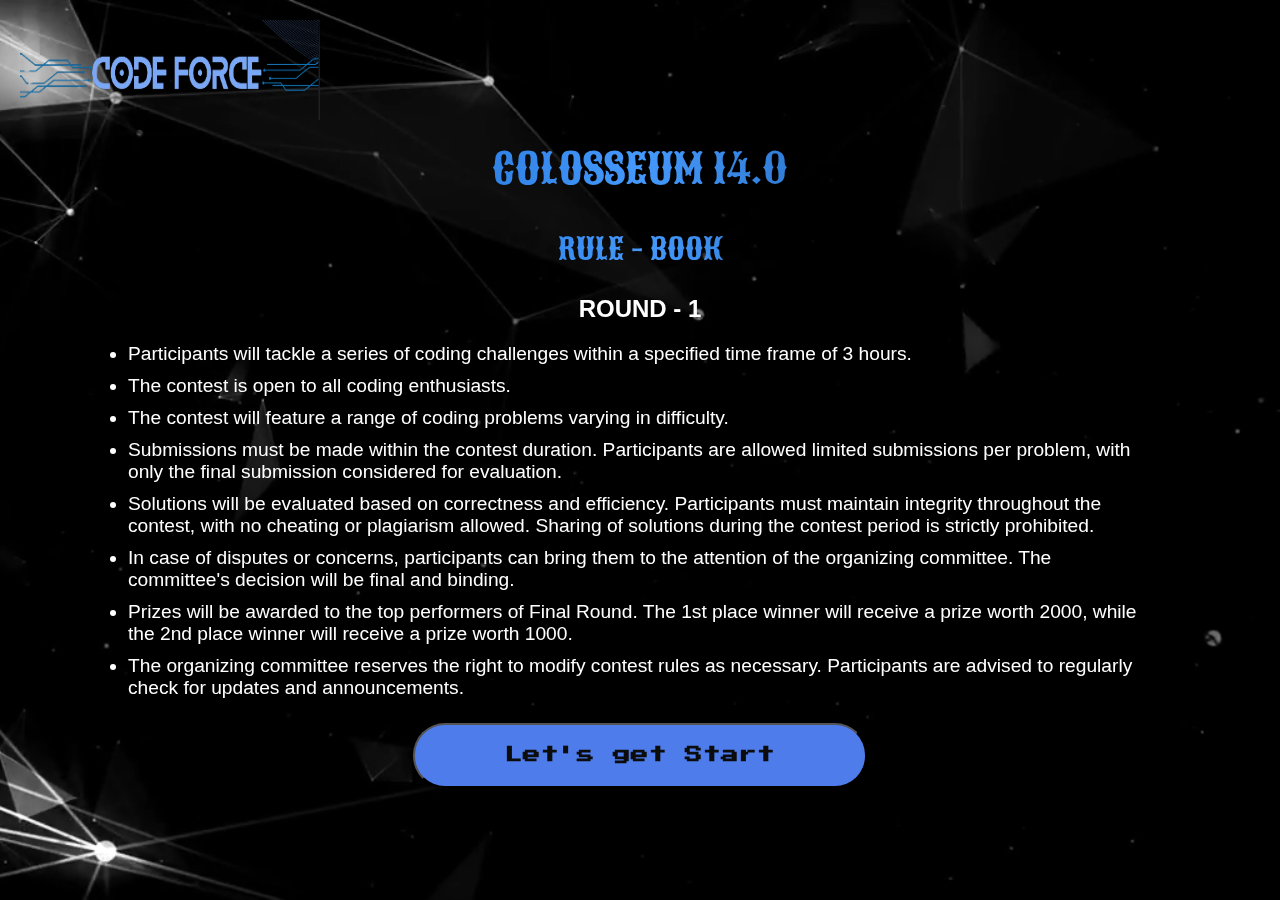
<file: ccc.html>
<!DOCTYPE html>
<html lang="en">
<head>
    <meta charset="UTF-8">
    <meta name="viewport" content="width=device-width, initial-scale=1.0">
    <title>cc_rule</title>
    <style>
        @import url('https://fonts.googleapis.com/css2?family=Sancreek&display=swap');

        @import url('https://fonts.googleapis.com/css2?family=Press+Start+2P&family=Sancreek&display=swap');

        body {
            margin: 0;
            padding: 0;
            font-family: 'Arial', sans-serif; /* Use your preferred font here */
            display: flex;
            justify-content: center;
            align-items: center;
            min-height: 100vh;
            background-color: #000; /* Set background color */
        }

        #video-background {
            position: fixed;
            top: 0;
            left: 0;
            width: 100vw; /* Set video width to 100% of viewport width */
            height: 100vh; /* Set video height to 100% of viewport height */
            object-fit: cover; /* Ensure the video covers the entire viewport */
            z-index: -1; /* Make sure the video is behind other content */
        }

        #content {
            width: 80%; /* Set width of content */
            padding: 20px; /* Adjust padding as needed */
            color: white; /* Text color */
            text-align: center; /* Center align content */
        }

        #logo {
            position: absolute;
            top: 20px; /* Adjust top position */
            left: 20px; /* Adjust left position */
            width: 300px; /* Adjust width of logo using rem units */
            height: 100px; /* Maintain aspect ratio */
        }

        /* Style the text and paragraphs as needed */
        .heading {
            font-size: 42px;
            font-weight: bold;
            font-family: "Sancreek", serif;
            font-weight: 400;
            font-style: normal;
            background: linear-gradient(90deg, rgba(0,85,200,0.8688725490196079) 0%, rgba(69,153,252,1) 50%, rgba(0,91,200,0.633578431372549) 100%);
            -webkit-background-clip: text; /* Clip the gradient to the text */
            -webkit-text-fill-color: transparent; /* Set text color to transparent to reveal the gradient */
        }

        
        .txt2 {
            color: white;
        }

        #subheading {
            background: linear-gradient(90deg, rgba(0,85,200,0.8688725490196079) 0%, rgba(69,153,252,1) 50%, rgba(0,91,200,0.633578431372549) 100%);
            font-size: 30px;
            font-family: "Sancreek", serif;
            font-weight: 400;
            font-style: normal;
            margin-top: 30px; /* Adjust space between heading and subheading */
           
            -webkit-background-clip: text; /* Clip the gradient to the text */
            -webkit-text-fill-color: transparent;
        }

        #rules {
            list-style-type: disc; /* Use disc as list item marker */
            padding: 0;
            font-size: 1.2rem;
            margin-bottom:50px; /* Set font size */
        }

        #rules li {
            text-align: left; /* Align list items to the left */
            margin-bottom: 10px; /* Adjust spacing between list items */
        }

        button a.active {
            background-color: rgb(78, 125, 235);
            color: #0c0c0c;
            font-weight: bold;
            font-size: 1.1rem;
            padding: 20px 50px;
            text-decoration: none;
        }

        button{
         
    padding: 20px 40px;
    border-radius: 32px;
    background-color: rgb(78, 125, 235);;
    color: black;
    margin-top: -60px;

}
button>a{
    color: black;
    text-decoration: none;
    font-size: larger;
    font-family: "Press Start 2P", system-ui;
    font-weight: 400;
    font-style: normal;
}
button:hover{
    box-shadow: 0 0 40px  rgb(78, 125, 235);;
}
        /* button a.active:hover {
            cursor: pointer;
            box-shadow: 0 0 40px rgb(5, 227, 209);
        } */
    </style>
</head>
<body>
    <video id="video-background" src="./Dark Background Web (1).mp4" autoplay loop muted></video>
    <img id="logo" src="./Screenshot_2024-04-03_140445-removebg-preview.png" alt="Your Logo">
    <div id="content">
        <h1 class="heading">COLOSSEUM <span class="txt2">14.0</span></h1>
        <h2 id="subheading">RULE  -  BOOK</h2>
        <h2 id="sub">ROUND  -  1  </h2>
        <ul id="rules">
            <li>Participants will tackle a series of coding challenges within a specified time frame of 3 hours.</li>
            <li>The contest is open to all coding enthusiasts.</li>
            <li>The contest will feature a range of coding problems varying in difficulty.</li>
            <li>Submissions must be made within the contest duration. Participants are allowed limited submissions per problem, with only the final submission considered for evaluation.</li>
            <li>Solutions will be evaluated based on correctness and efficiency. Participants must maintain integrity throughout the contest, with no cheating or plagiarism allowed. Sharing of solutions during the contest period is strictly prohibited.</li>
            <li>In case of disputes or concerns, participants can bring them to the attention of the organizing committee. The committee's decision will be final and binding.</li>
            <li>Prizes will be awarded to the top performers of Final Round. The 1st place winner will receive a prize worth 2000, while the 2nd place winner will receive a prize worth 1000.</li>
            <li>The organizing committee reserves the right to modify contest rules as necessary. Participants are advised to regularly check for updates and announcements.</li>
        </ul>
        <div>
            <button>
                <a href="https://www.hackerrank.com/code-crunch-1712158163" class="active">Let's get Start</a>
            </button>
        </div>
    </div>
</body>
</html>
</file>
